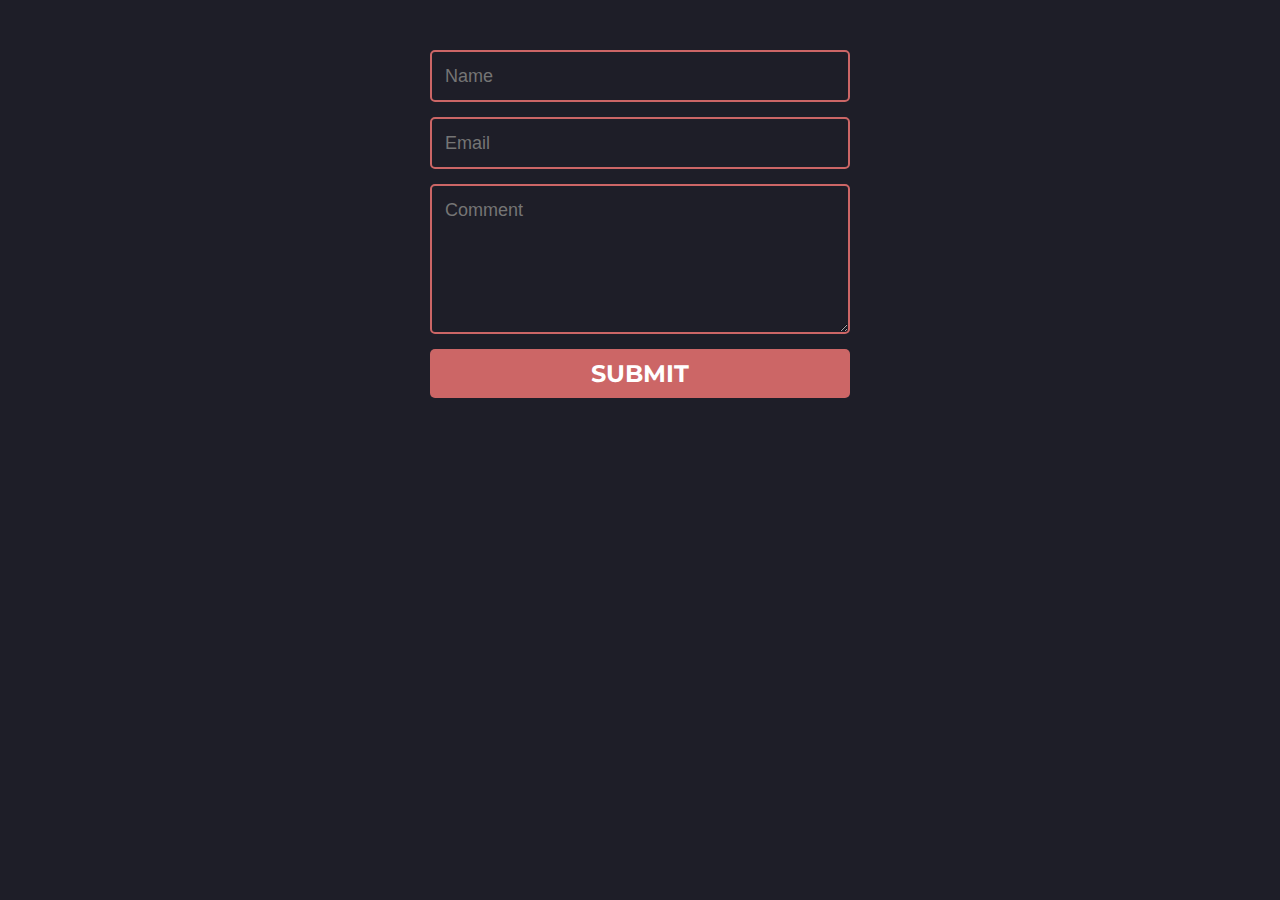
<file: contactUs.html>
<!DOCTYPE html>
<html lang="en">
<head>
    <meta charset="UTF-8">
    <meta http-equiv="X-UA-Compatible" content="IE=edge">
    <meta name="viewport" content="width=device-width, initial-scale=1.0">
    <title>Contact US</title>
    <link rel="stylesheet" href="./css/contact.css"/>
</head>
<body>
    <form>      
        <input name="name" type="text" class="feedback-input" placeholder="Name" />   
        <input name="email" type="text" class="feedback-input" placeholder="Email" />
        <textarea name="text" class="feedback-input" placeholder="Comment"></textarea>
        <input type="submit" value="SUBMIT"/>
      </form>
</body>
</html>
</file>
<file: css/contact.css>
@import url(https://fonts.googleapis.com/css?family=Montserrat:400,700);

body { background:rgb(30,30,40); }
form { max-width:420px; margin:50px auto; }

.feedback-input {
  color:white;
  font-family: Helvetica, Arial, sans-serif;
  font-weight:500;
  font-size: 18px;
  border-radius: 5px;
  line-height: 22px;
  background-color: transparent;
  border:2px solid #CC6666;
  transition: all 0.3s;
  padding: 13px;
  margin-bottom: 15px;
  width:100%;
  box-sizing: border-box;
  outline:0;
}

.feedback-input:focus { border:2px solid #CC4949; }

textarea {
  height: 150px;
  line-height: 150%;
  resize:vertical;
}

[type="submit"] {
  font-family: 'Montserrat', Arial, Helvetica, sans-serif;
  width: 100%;
  background:#CC6666;
  border-radius:5px;
  border:0;
  cursor:pointer;
  color:white;
  font-size:24px;
  padding-top:10px;
  padding-bottom:10px;
  transition: all 0.3s;
  margin-top:-4px;
  font-weight:700;
}
[type="submit"]:hover { background:#CC4949; }
</file>
